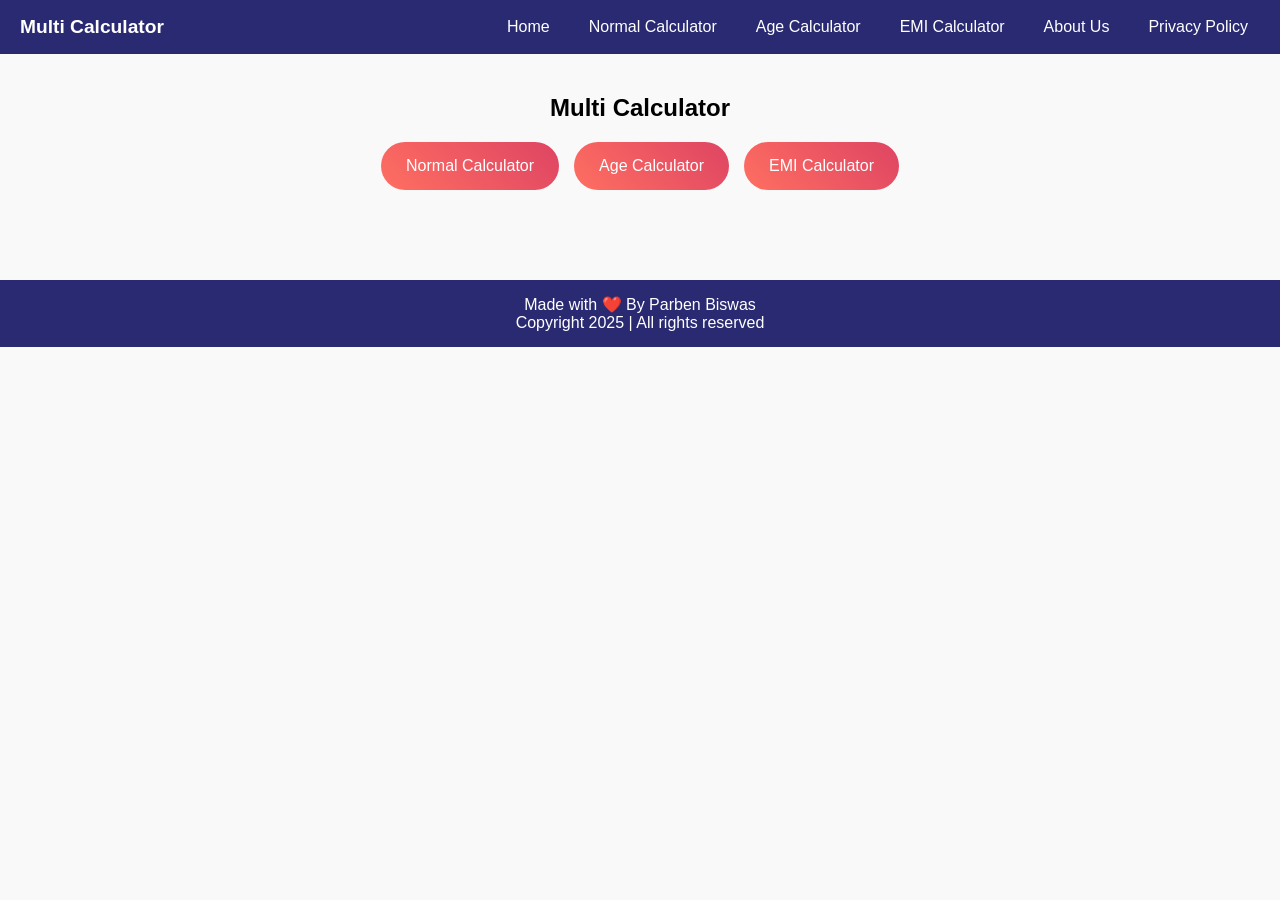
<file: index.html>
<!DOCTYPE html>
<html lang="en">
<head>
<meta charset="UTF-8">
<meta name="viewport" content="width=device-width, initial-scale=1.0">
<title>Multi Calculator - Home</title>
<link rel="stylesheet" href="style.css">
<script src="script.js" defer></script>
</head>
<body>

<!-- Navbar -->
<nav class="navbar">
  <div class="nav-logo">Multi Calculator</div>
  <div class="nav-links" id="navLinks">
    <a href="index.html">Home</a>
    <a href="normal.html">Normal Calculator</a>
    <a href="age.html">Age Calculator</a>
    <a href="emi.html">EMI Calculator</a>
    <a href="#">About Us</a>
    <a href="#">Privacy Policy</a>
  </div>
  <div class="nav-toggle" onclick="toggleMenu()">☰</div>
</nav>

<!-- Home -->
<section class="section">
  <h1>Multi Calculator</h1>
  <div class="calc-buttons">
    <a href="normal.html" class="calc-btn">Normal Calculator</a>
    <a href="age.html" class="calc-btn">Age Calculator</a>
    <a href="emi.html" class="calc-btn">EMI Calculator</a>
  </div>
</section>

<!-- Footer -->
<footer>
  <p>Made with ❤️ By Parben Biswas</p>
  <p>Copyright 2025 | All rights reserved</p>
</footer>

</body>
</html>
</file>
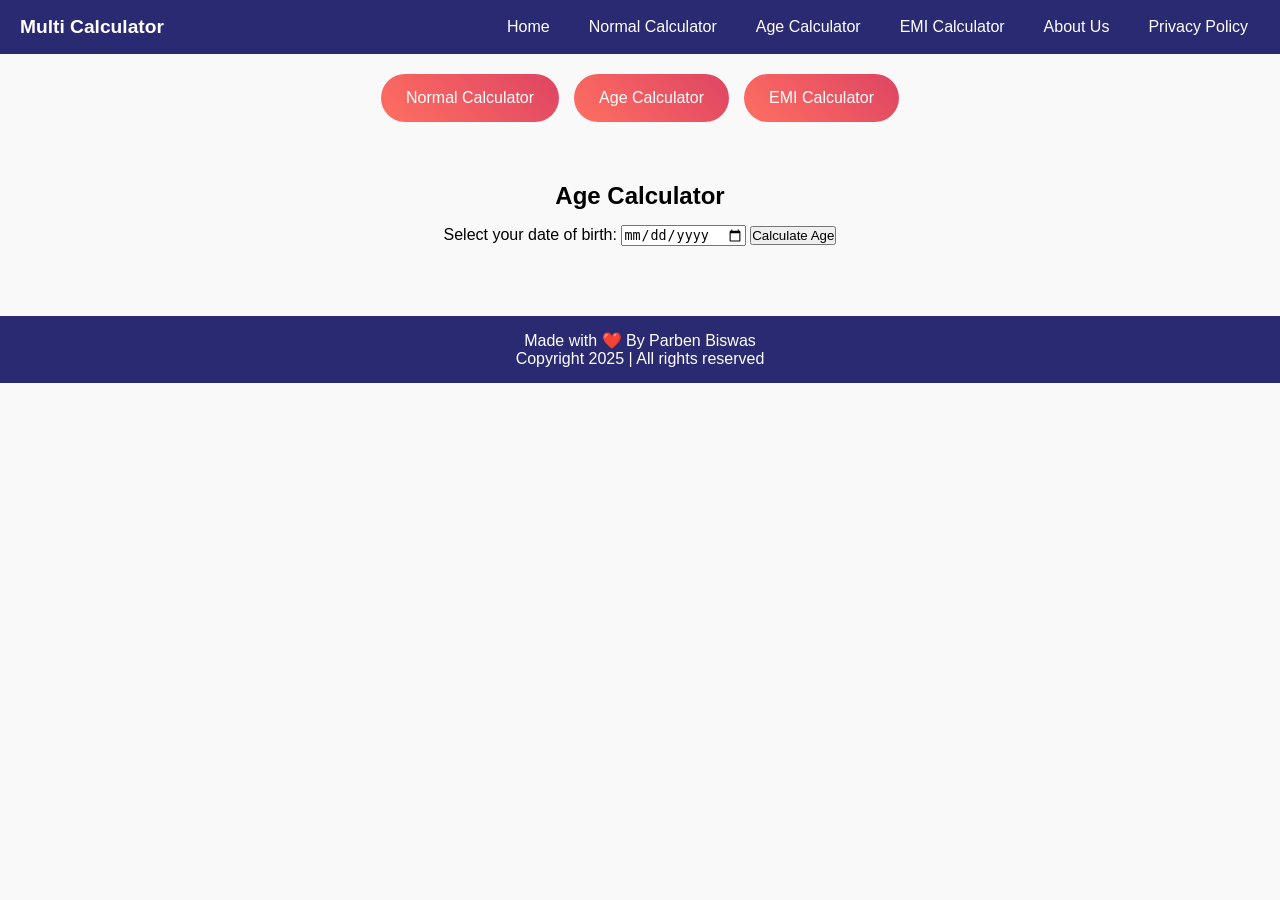
<file: index (1).html>
<!DOCTYPE html>
<html lang="en">
<head>
<meta charset="UTF-8">
<meta name="viewport" content="width=device-width, initial-scale=1.0">
<title>Age Calculator</title>
<link rel="stylesheet" href="style.css">
<script src="script.js" defer></script>
</head>
<body>

<!-- Navbar -->
<nav class="navbar">
  <div class="nav-logo">Multi Calculator</div>
  <div class="nav-links" id="navLinks">
    <a href="index.html">Home</a>
    <a href="normal.html">Normal Calculator</a>
    <a href="age.html">Age Calculator</a>
    <a href="emi.html">EMI Calculator</a>
    <a href="#">About Us</a>
    <a href="#">Privacy Policy</a>
  </div>
  <div class="nav-toggle" onclick="toggleMenu()">☰</div>
</nav>

<!-- Buttons -->
<div class="calc-buttons">
  <a href="normal.html" class="calc-btn">Normal Calculator</a>
  <a href="age.html" class="calc-btn">Age Calculator</a>
  <a href="emi.html" class="calc-btn">EMI Calculator</a>
</div>

<!-- Age Calculator -->
<section class="section">
  <h2>Age Calculator</h2>
  <label for="dob">Select your date of birth:</label>
  <input type="date" id="dob">
  <button onclick="calculateAge()">Calculate Age</button>
  <p id="ageResult"></p>
</section>

<!-- Footer -->
<footer>
  <p>Made with ❤️ By Parben Biswas</p>
  <p>Copyright 2025 | All rights reserved</p>
</footer>

</body>
</html>
</file>
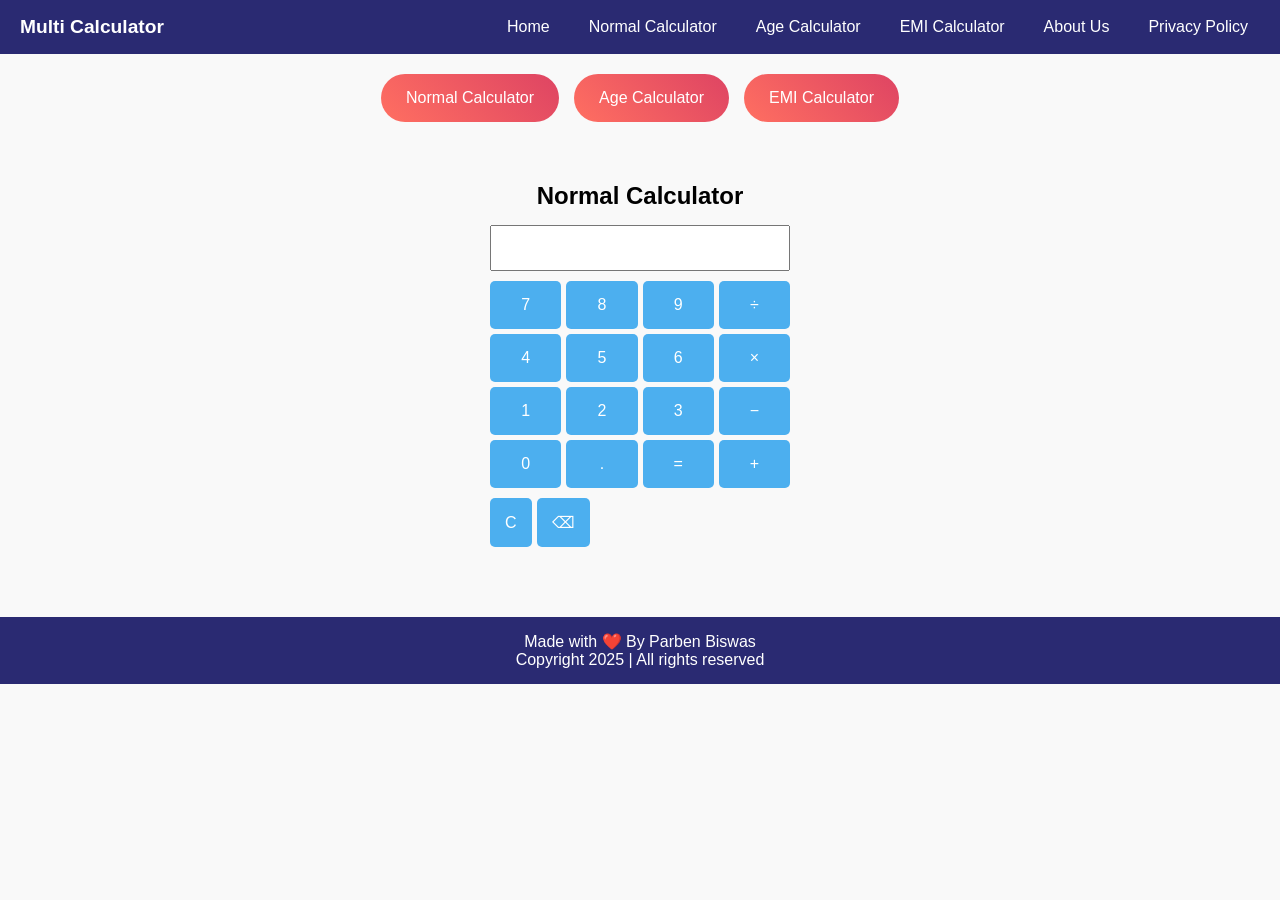
<file: index (3).html>
<!DOCTYPE html>
<html lang="en">
<head>
<meta charset="UTF-8">
<meta name="viewport" content="width=device-width, initial-scale=1.0">
<title>Normal Calculator</title>
<link rel="stylesheet" href="style.css">
<script src="script.js" defer></script>
</head>
<body>

<!-- Navbar -->
<nav class="navbar">
  <div class="nav-logo">Multi Calculator</div>
  <div class="nav-links" id="navLinks">
    <a href="index.html">Home</a>
    <a href="normal.html">Normal Calculator</a>
    <a href="age.html">Age Calculator</a>
    <a href="emi.html">EMI Calculator</a>
    <a href="#">About Us</a>
    <a href="#">Privacy Policy</a>
  </div>
  <div class="nav-toggle" onclick="toggleMenu()">☰</div>
</nav>

<!-- Buttons -->
<div class="calc-buttons">
  <a href="normal.html" class="calc-btn">Normal Calculator</a>
  <a href="age.html" class="calc-btn">Age Calculator</a>
  <a href="emi.html" class="calc-btn">EMI Calculator</a>
</div>

<!-- Normal Calculator -->
<section class="section">
  <h2>Normal Calculator</h2>
  <div class="calculator">
    <input type="text" id="res" readonly>
    <div class="calc-grid">
      <button onclick="Solve('7')">7</button>
      <button onclick="Solve('8')">8</button>
      <button onclick="Solve('9')">9</button>
      <button onclick="Solve('/')">÷</button>

      <button onclick="Solve('4')">4</button>
      <button onclick="Solve('5')">5</button>
      <button onclick="Solve('6')">6</button>
      <button onclick="Solve('*')">×</button>

      <button onclick="Solve('1')">1</button>
      <button onclick="Solve('2')">2</button>
      <button onclick="Solve('3')">3</button>
      <button onclick="Solve('-')">−</button>

      <button onclick="Solve('0')">0</button>
      <button onclick="Solve('.')">.</button>
      <button onclick="Result()">=</button>
      <button onclick="Solve('+')">+</button>
    </div>
    <div class="calc-ops">
      <button onclick="Clear()">C</button>
      <button onclick="Back()">⌫</button>
    </div>
  </div>
</section>

<!-- Footer -->
<footer>
  <p>Made with ❤️ By Parben Biswas</p>
  <p>Copyright 2025 | All rights reserved</p>
</footer>

</body>
</html>
</file>
<file: style.css>
* {box-sizing: border-box; margin:0; padding:0;}
body {font-family: Arial, sans-serif; background-color: #f9f9f9;}

/* Navbar */
.navbar {
  display: flex; justify-content: space-between; align-items: center;
  background-color: #2a2a72; padding: 10px 20px; color: white;
}
.nav-logo {font-size: 1.2rem; font-weight: bold;}
.nav-links {display: flex; gap: 15px;}
.nav-links a {
  color: white; text-decoration: none; padding: 8px 12px; border-radius: 4px;
}
.nav-links a:hover {background-color: rgba(255, 255, 255, 0.2);}
.nav-toggle {display: none; cursor: pointer; font-size: 1.5rem;}

/* Buttons */
.calc-buttons {
  display: flex; justify-content: center; gap: 15px; flex-wrap: wrap;
  margin: 20px;
}
.calc-btn {
  background: linear-gradient(45deg, #ff6f61, #de4463);
  color: white; text-decoration: none; padding: 15px 25px;
  border-radius: 5pc; font-size: 1rem; transition: transform 0.2s;
}
.calc-btn:hover {transform: scale(1.05);}

/* Sections */
.section {padding: 40px 20px; text-align: center;}
.section h2 {margin-bottom: 15px;}

/* Calculator */
.calculator {max-width: 300px; margin: auto;}
#res {width: 100%; padding: 10px; font-size: 1.2rem; margin-bottom: 10px; text-align: right;}
.calc-grid {display: grid; grid-template-columns: repeat(4, 1fr); gap: 5px;}
.calc-grid button, .calc-ops button {
  padding: 15px; font-size: 1rem; background-color: #4cafef;
  border: none; color: white; border-radius: 5px; cursor: pointer;
}
.calc-grid button:hover, .calc-ops button:hover {background-color: #3a9bdc;}
.calc-ops {margin-top: 10px; display: flex; gap: 5px;}

/* Footer */
footer {background-color: #2a2a72; color: white; text-align: center; padding: 15px; margin-top: 30px;}

/* Responsive */
@media (max-width: 768px) {
  .nav-links {
    display: none; flex-direction: column; width: 100%;
    background-color: #2a2a72; position: absolute; top: 60px; left: 0;
  }
  .nav-links a {padding: 12px; border-top: 1px solid rgba(255,255,255,0.2);}
  .nav-toggle {display: block;}
}
</file>
